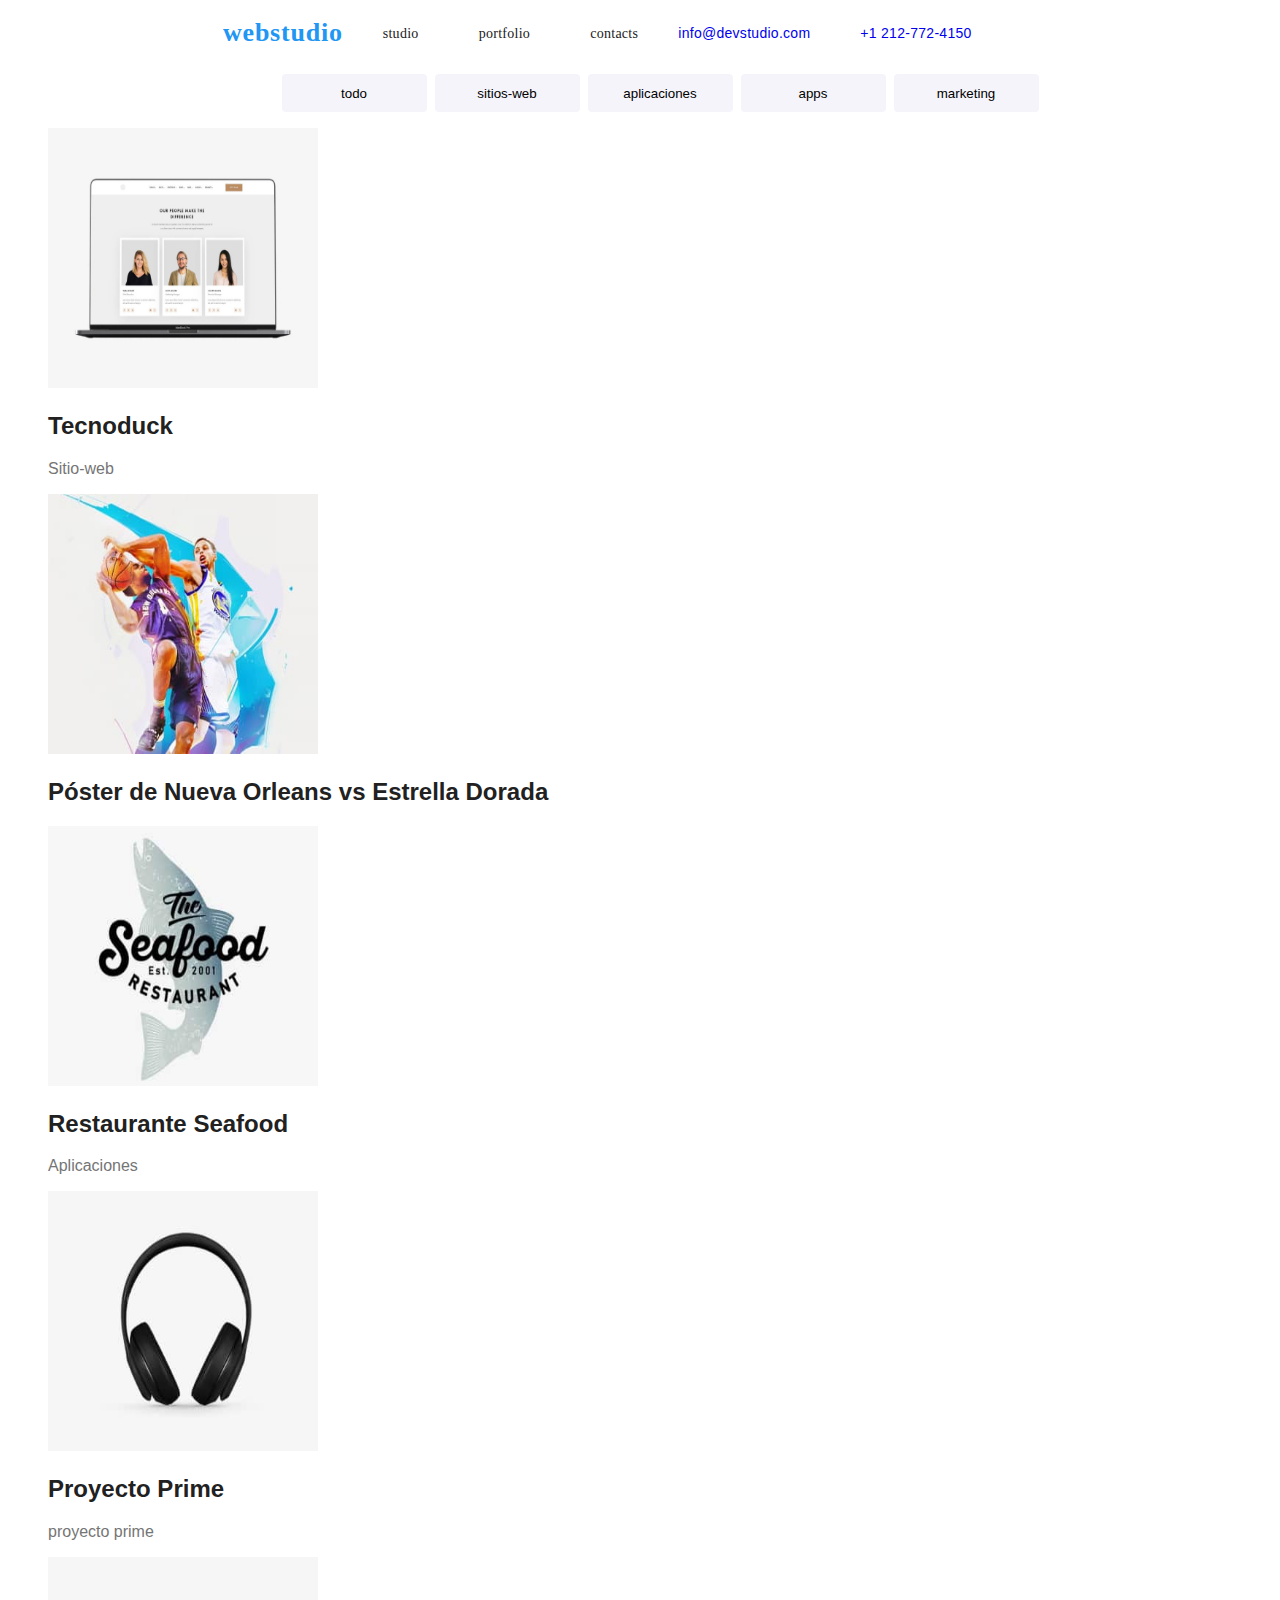
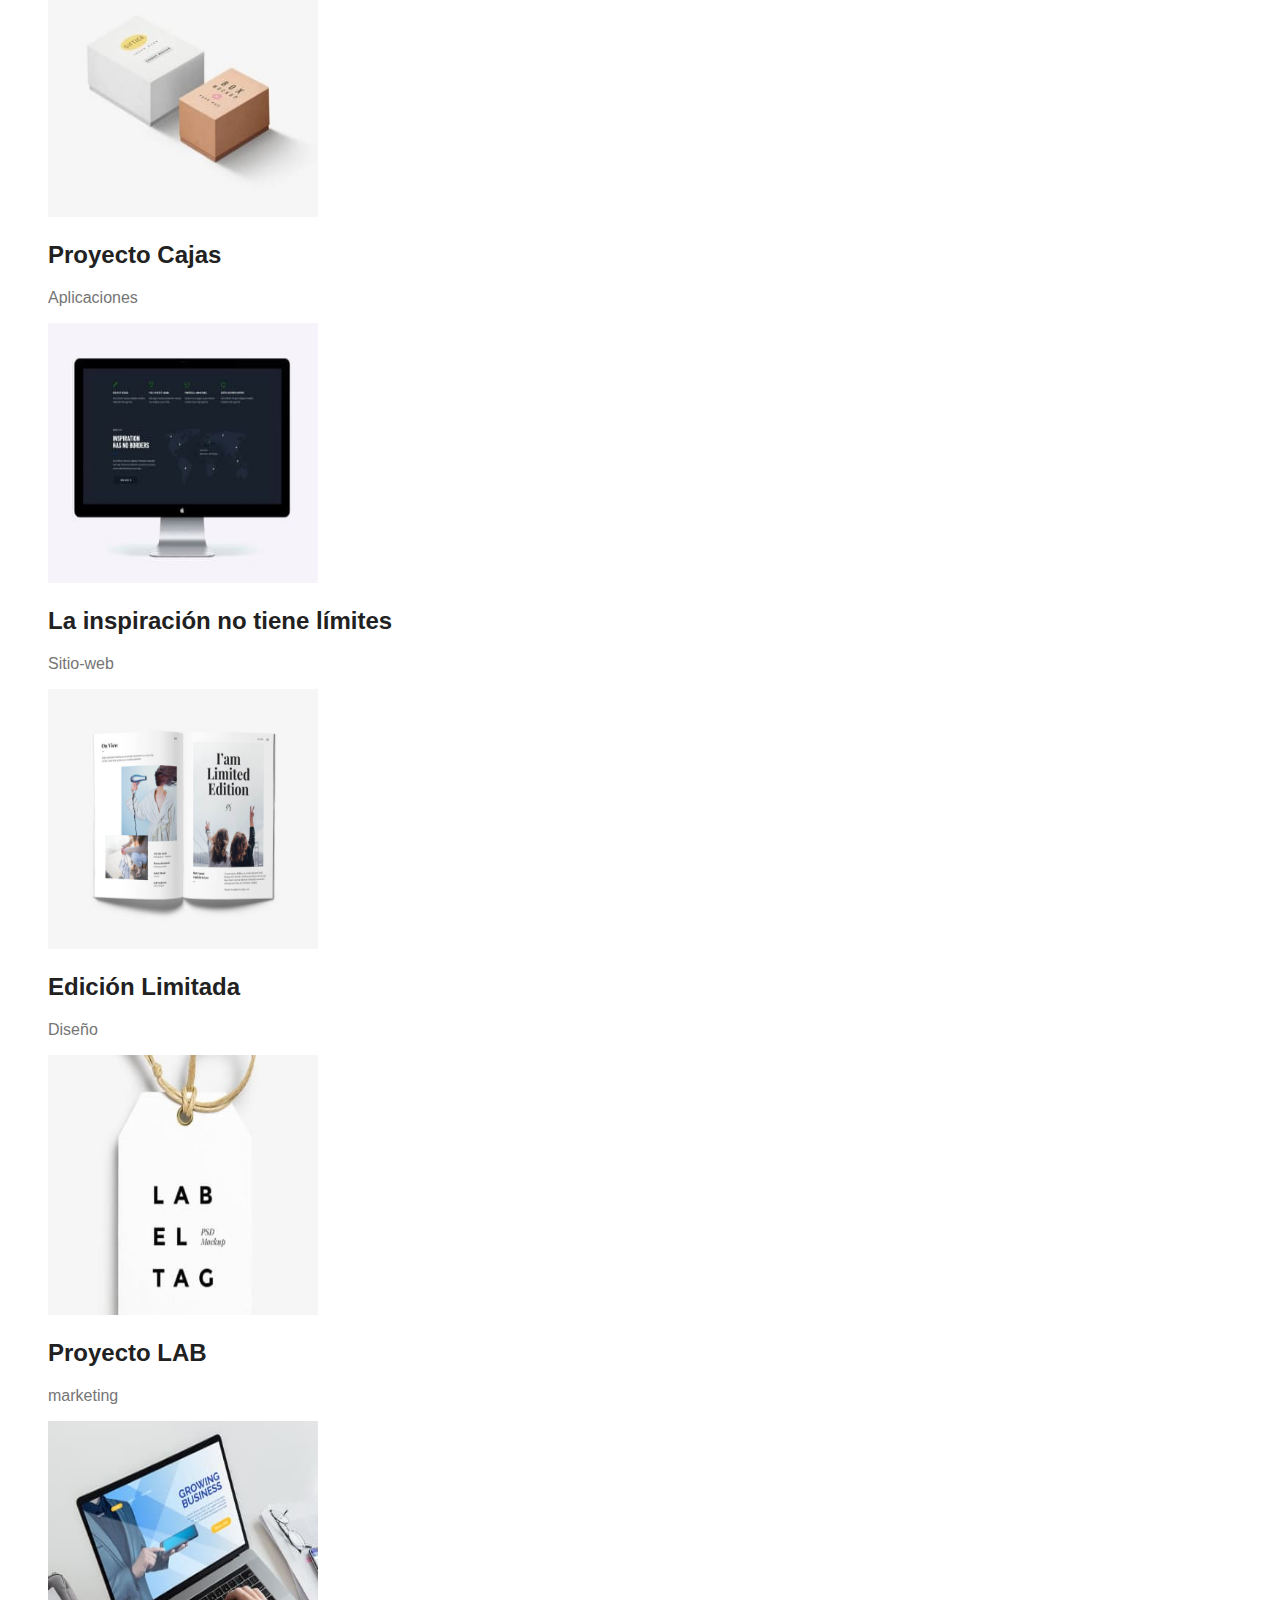
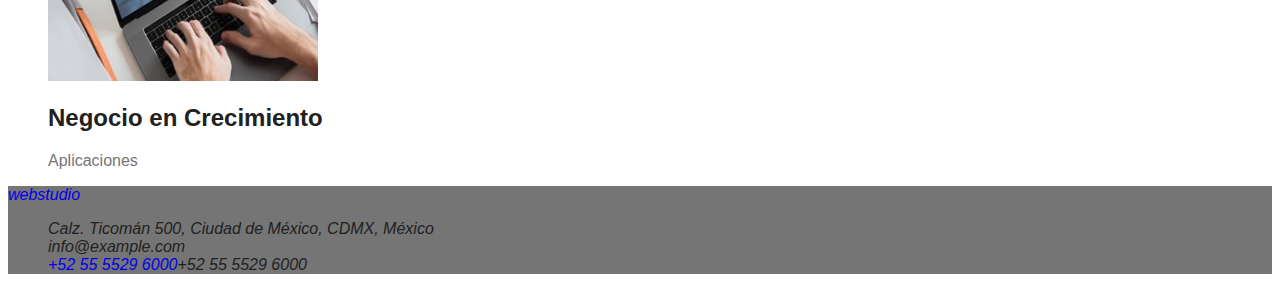
<file: portafolio.html>
<!DOCTYPE html>
<html lang="en">
  <head>
    <meta charset="UTF-8" />
    <meta name="viewport" content="width=device-width, initial-scale=1.0" />
    <link rel="stylesheet" href="./css/style.css">
    <title>proyecto 1</title>
  </head>

  <body>
    <main>
      <nav class="navegation">
        <header class="header ">
          <a href="#"  class="webstudio">webstudio</a>
          
  
            <ul class="hero navigation  ">
              <li><a href="./index.html" class="menu " >studio</a></li>
              <li>
                <a href="./portafolio.html" class="menu " >portfolio</a>
              
              </li>
              <li><a href="#" class="menu" >contacts</a></li>
            </ul>
    
    
            <ul class="contacts">
              <li>
                <a  href="mailto:info@devstudio.com" > info@devstudio.com </a> 
               </li>
              <li><a href="tel:+12127724150"  > +1 212-772-4150 </a>
              
              </li>
            </ul>
          
         
        </header>
      </nav>
     
      <div>
        










          <section>
            <ul class="buttons">
              <li><button class="button">todo</button></li>
              <li><button class="button">sitios-web</button></li>
              <li><button class="button">aplicaciones</button></li>
              <li><button class="button">apps</button></li>
              <li><button class="button">marketing</button></li>
            </ul>
          </section>









        <section>
          <ul>
            <li>
              <img
                src="./img/Tecnoduck.jpg "
                alt="Tecnoduck"
                width="270"
                height="260"
              />
              <h2>Tecnoduck</h2>
              <p class="descripciones">Sitio-web</p>
            </li>

            <li>
              <img
                src="./img/Póster de Nueva Orleans vs Estrella Dorada.jpg"
                alt="poster"
                width="270"
                height="260"
              />
              <h2>Póster de Nueva Orleans vs Estrella Dorada</h2>

            </li>

            <li>
              <img
                src="./img/Restaurante Seafood.jpg"
                alt="Restaurante"
                width="270"
                height="260"
              />
              <h2>Restaurante Seafood</h2>
              <p class="descripciones">Aplicaciones</p>
            </li>

            <li>
              <img
                src="./img/Proyecto Prime.jpg"
                alt="tylermoore"
                width="270"
                height="260"
              />
              <h2>Proyecto Prime</h2>
              <p class="descripciones">proyecto prime</p>
            </li>
          
          <li>
            <img
              src="./img/Proyecto Cajas.jpg"
              alt="proyecto de cajas"
              width="270"
              height="260"
            />
            <h2>Proyecto Cajas</h2>
            <p class="descripciones">Aplicaciones</p>
          </li>
        
        <li>
          <img
            src="./img/La inspiración no tiene límites.jpg"
            alt="tylermoore"
            width="270"
            height="260"
          />
          <h2>La inspiración no tiene límites</h2>
          <p class="descripciones">Sitio-web</p>
        </li>
        <li>
          <img
            src="./img/Edición Limitada.jpg"
            alt="tylermoore"
            width="270"
            height="260"
          />
          <h2>Edición Limitada</h2>
          <p class="descripciones">Diseño</p>
        </li>
        
        <li>
          <img
            src="./img/Proyecto LAB (2).jpg"
            alt="tylermoore"
            width="270"
            height="260"
          />
          <h2>Proyecto LAB</h2>
          <p class="descripciones">marketing</p>
</li>
<li>
  <img
    src="./img/Negocio en Crecimiento.jpg"
    alt="tylermoore"
    width="270"
    height="260"
  />
  <h2>Negocio en Crecimiento</h2>
  <p class="descripciones">Aplicaciones</p>
</li>
      </ul>
      
      
      
    
        </section>



        <section class="pie-de-pagina">
          
<div>

  <address>
    <a href="./index.html">webstudio</a>
    <ul>
      <li>Calz. Ticomán 500, Ciudad de México, CDMX, México</li>
      <li><a href="mailto:info@example.com"></a>info@example.com</li>
      <li><a href="tel:">+52 55 5529 6000</a>+52 55 5529 6000</li>
    </ul>
  </address>
</div>
        
         
        </section>
       
      </div>
    </main>
  </body>
</html>
</file>
<file: css/style.css>
*{
    list-style: none;
    text-decoration: none;
    font-family: "Open Sans", "Roboto", sans-serif;

}


body{
    color: #212121;

    
    font-family: Roboto;
    
}

.header{
    display: flex;
    align-items: center;
    
    padding-left: 215px ;
}
.hero{
    display: flex;
    column-gap: 60px;
   
}
.navegation{
    display: flex;
    justify-content: space-between;
}
.contacts{
    display: flex;
    column-gap: 10px;
    color: #757575;
font-family:ro ;
font-size: 14px;
font-style: normal;
font-weight: 500;
line-height: normal;
letter-spacing: 0.28px;
gap: 50px;


}

.titulo__principal{
    color: #FFF;
    text-align: center;
    font-family: 'Raleway', sans-serif;
font-family: 'Roboto', sans-serif;
    font-size: 44px;
    font-style: normal;
    font-weight: 900;
    line-height: 60px; /* 136.364% */
    letter-spacing: 2.64px;
    text-transform: uppercase;
}

.webstudio{
    color: #2196F3;
text-align: right;
font-family: Raleway;
font-size: 26px;
font-style: normal;
font-weight: 700;
line-height: normal;
letter-spacing: 0.78px;


}

.menu{
    
color: #212121;
font-family: Roboto;
font-size: 14px;
font-style: normal;
font-weight: 500;
line-height: normal;
letter-spacing: 0.28px;

}
.menu:hover{
    color: #2196F3;
}

.buttons{
    display: flex;
    gap: 8px;
    justify-content: center;
    
}
.button{
    border: none;
    width: 145px;
height: 38px;
border-radius: 4px;
background: #F5F4FA;
cursor: pointer;

}
.button:hover{
    background-color: #2196F3;
    color: #FFF; 
}

.unidad1{
 background-color: #2F303A;
 height: 600px;
 width: 1600px;
}
.description-absolut {
    display: flex;
    flex-direction: row;
    justify-content: center;
    align-items: center;
    padding: 10px 32px;
    gap: 10px;
    color: white;

    position: absolute;
    width: 261px;
    height: 50px;
    left: 666px;
    top: 430px;

    background: #2196f3;
    box-shadow: 0px 4px 4px rgba(0, 0, 0, 0, 15);
    border-radius: 4px;
}

.descripciones{
    display: flex;
    gap: 30px;
    
    color: #757575;
}

.primeras__imagenes{
    display: flex;
    justify-content: center;
    align-items: center;
    gap: 30px;
}
.titulo{
    text-align: center;
    color: #212121;
text-align: center;
font-family: Roboto;
font-size: 36px;
font-style: normal;
font-weight: 700;
line-height: normal;
letter-spacing: 1.08px;
}

.colaboradores{
    display: flex;
    gap: 37px;
    justify-content: center;
    align-items: center;
}
.pie-de-pagina{
    background-color: #757575;
}
</file>
